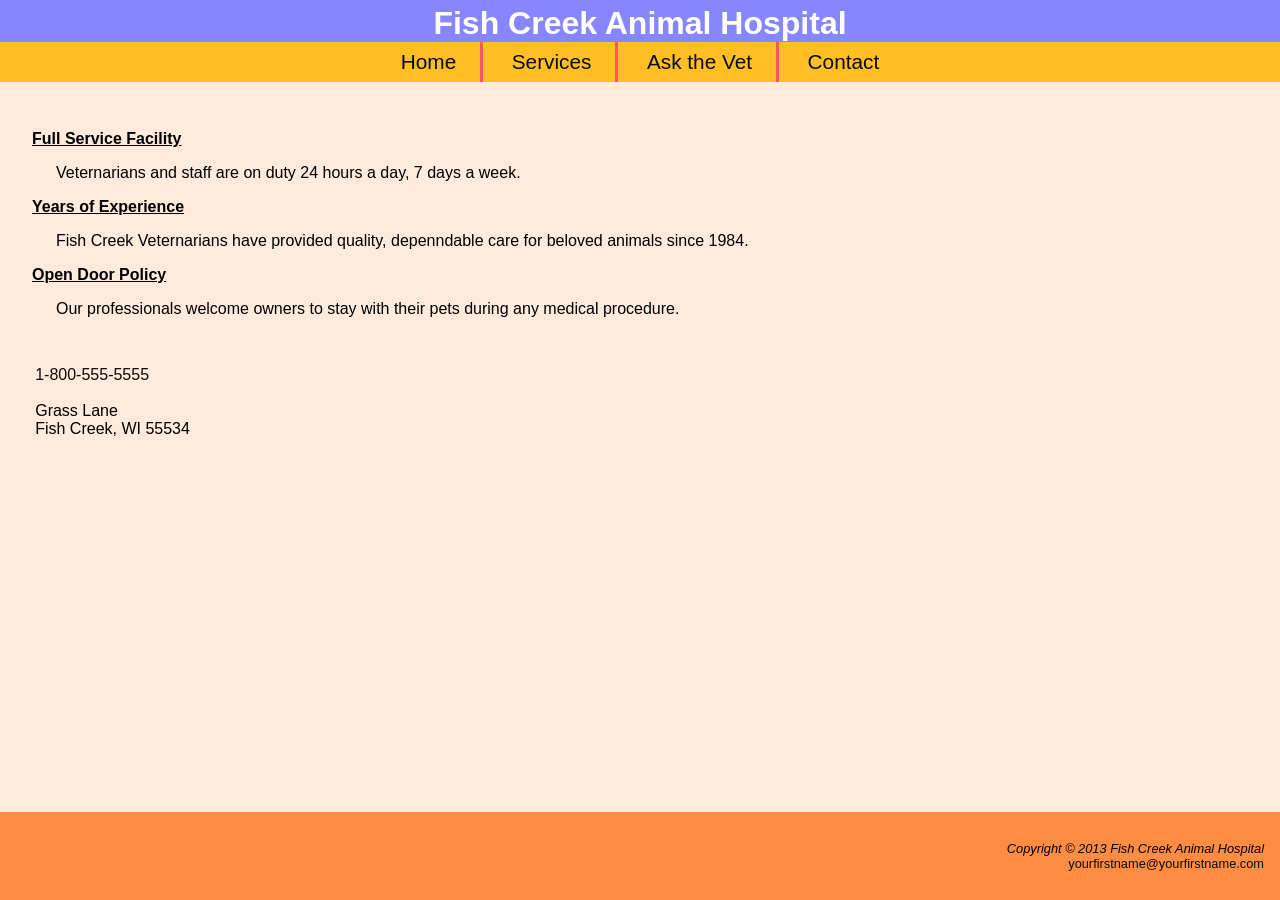
<file: index.html>
<!DOCTYPE html>
<html lang="en">
    <head>
        <meta charset="UTF-8">  
        <meta name="viewport" content="width=device-width, initial-scale=1.0"> 
        <meta name="author" content="Dieketseng Lebuli">
        <meta name="description" content="The practice of dl tags">
        <meta name="keywords" content="Emergency Veterinary Services, Animal Hospital Contact Information, VFish Creek, WI Veterinarians, Trusted Animal Hospital Since 1984, Pet Health Services, Veterinary Care for Beloved Animals, Animal Hospital Contact Number">
        <link rel="stylesheet" href="assets/style.css">
        <title>Trusted Animal Hospital Since 1984</title>
    </head>

    <body>
        <header>
            <h1>Fish Creek Animal Hospital</h1>
            <nav>
                <a class="menu" href="index.html">Home</a>
                <a class="menu" href="services.html">Services</a>
                <a class="menu" href="#">Ask the Vet</a>
                <a class="menu" href="contact.html">Contact</a>
            </nav>
        </header>

        <dl>
            <dt>Full Service Facility</dt>
                <dd>Veternarians and staff are on duty 24 hours a day, 7 days a week.</dd>
            <dt>Years of Experience</dt>
                <dd>Fish Creek Veternarians have provided quality, depenndable care for beloved animals since 1984.</dd>
            <dt>Open Door Policy</dt>
                <dd>Our professionals welcome owners to stay with their pets during any medical procedure.</dd>
        </dl>

        <p>
            <a href="tell:1-800-555-5555">1-800-555-5555</a><br>
            <span class="address">Grass Lane</span> <br>
            <span class="address">Fish Creek, WI 55534</span>
        </p>

        <footer>
            <p><i>Copyright &#169; 2013 Fish Creek Animal Hospital</i><br>
                <a href="email:yourfirstname@yourlastname.com">yourfirstname@yourfirstname.com</a>
            </p>
        </footer>

    </body>

</html>
</file>
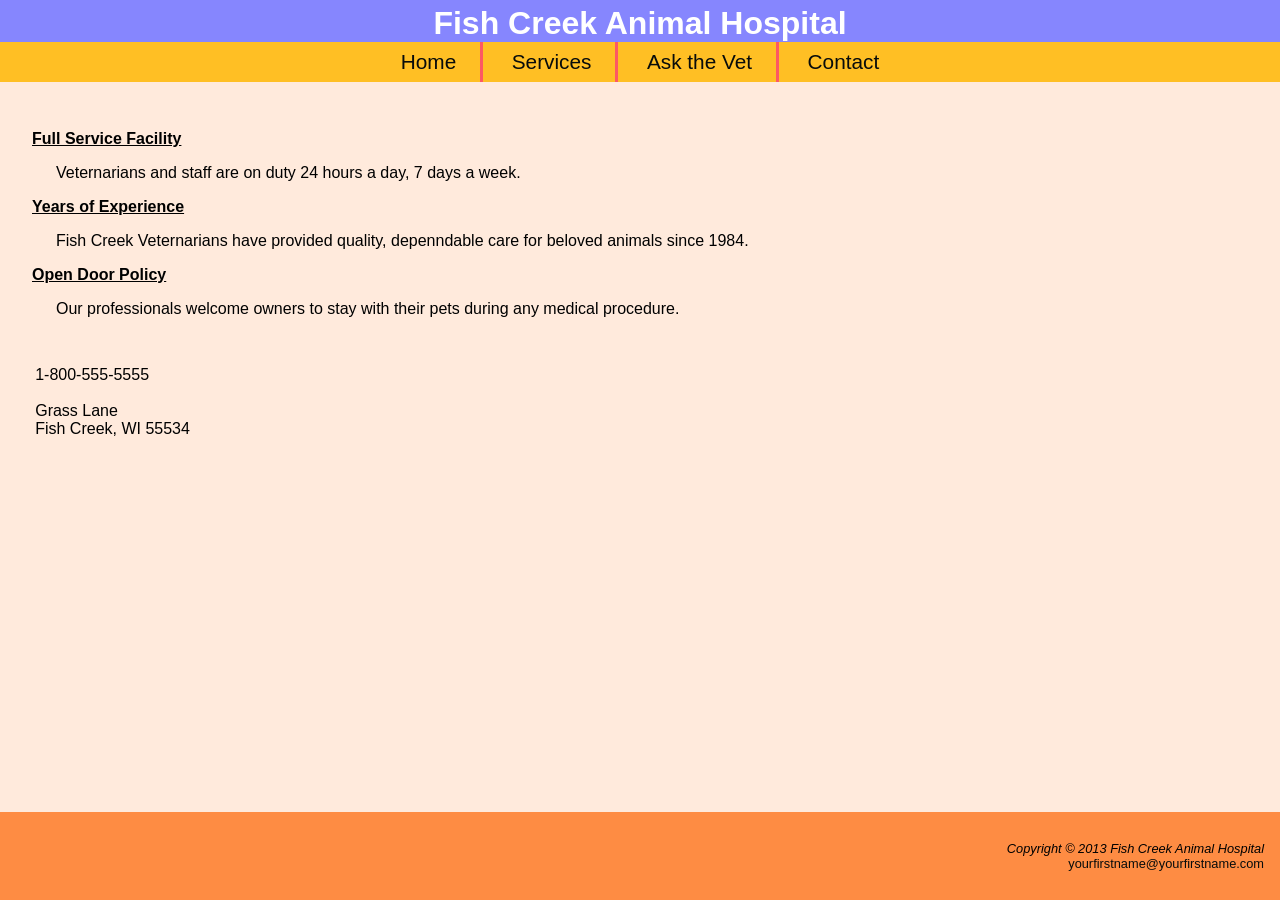
<file: WeekFour/FishCreek/index.html>
<!DOCTYPE html>
<html lang="en">
    <head>
        <meta charset="UTF-8">  
        <meta name="viewport" content="width=device-width, initial-scale=1.0"> 
        <meta name="author" content="Dieketseng Lebuli">
        <meta name="description" content="The practice of dl tags">
        <meta name="keywords" content="Emergency Veterinary Services, Animal Hospital Contact Information, VFish Creek, WI Veterinarians, Trusted Animal Hospital Since 1984, Pet Health Services, Veterinary Care for Beloved Animals, Animal Hospital Contact Number">
        <link rel="stylesheet" href="assets/style.css">
        <title>Trusted Animal Hospital Since 1984</title>
    </head>

    <body>
        <header>
            <h1>Fish Creek Animal Hospital</h1>
            <nav>
                <a class="menu" href="index.html">Home</a>
                <a class="menu" href="services.html">Services</a>
                <a class="menu" href="#">Ask the Vet</a>
                <a class="menu" href="contact.html">Contact</a>
            </nav>
        </header>

        <dl>
            <dt style="font-weight: bold; text-decoration: underline;">Full Service Facility</dt>
                <dd>Veternarians and staff are on duty 24 hours a day, 7 days a week.</dd>
            <dt style="font-weight: bold; text-decoration: underline;">Years of Experience</dt>
                <dd>Fish Creek Veternarians have provided quality, depenndable care for beloved animals since 1984.</dd>
            <dt style="font-weight: bold; text-decoration: underline;">Open Door Policy</dt>
                <dd>Our professionals welcome owners to stay with their pets during any medical procedure.</dd>
        </dl>

        <p>
            <a href="tell:1-800-555-5555" style ="text-decoration: none; color: black;">1-800-555-5555</a><br>
            <span class="address">Grass Lane</span> <br>
            <span class="address">Fish Creek, WI 55534</span>
        </p>

        <footer>
            <p><i>Copyright &#169; 2013 Fish Creek Animal Hospital</i><br>
                <a href="email:yourfirstname@yourlastname.com">yourfirstname@yourfirstname.com</a>
            </p>
        </footer>

    </body>

</html>
</file>
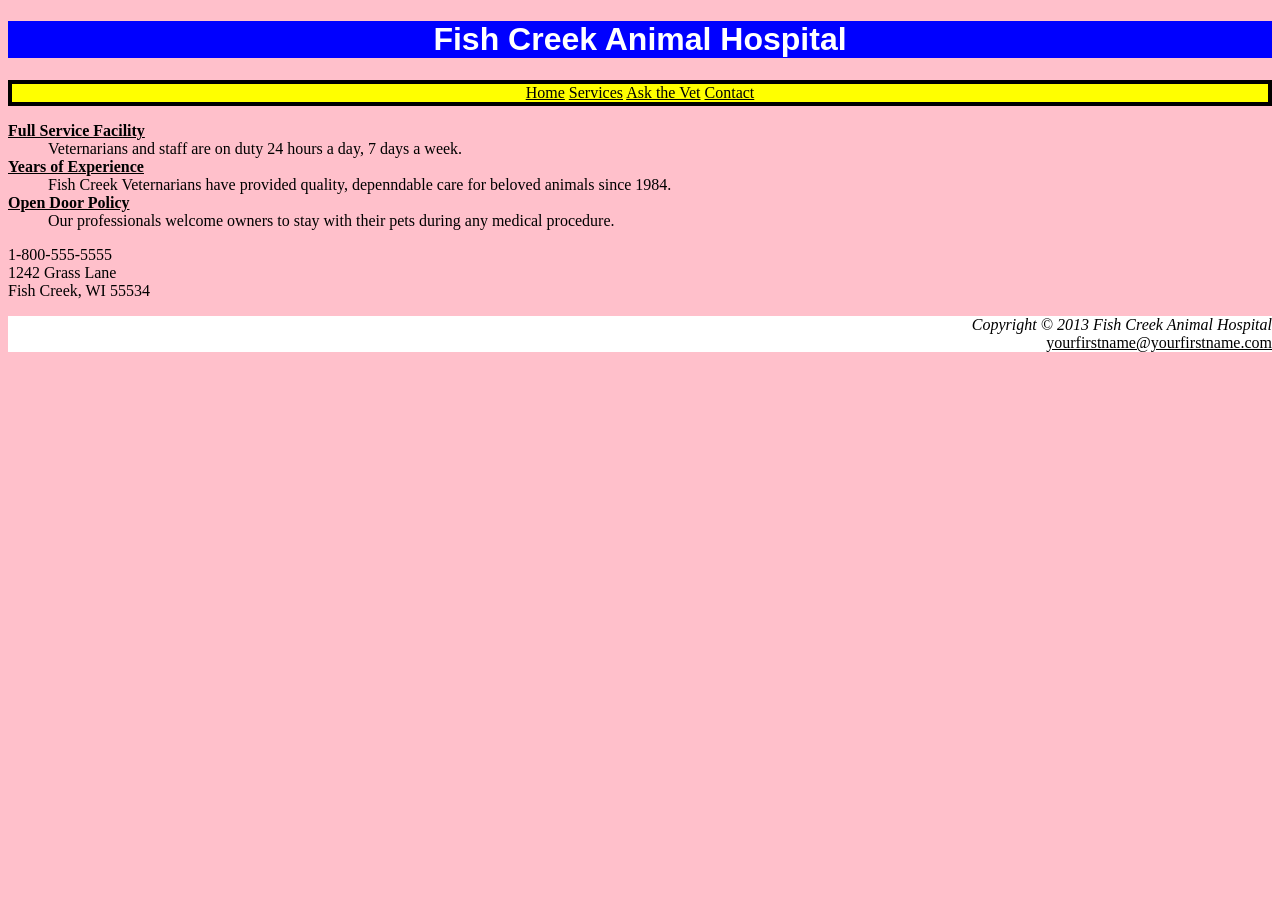
<file: WeekThree/FishCreek/index.html>
<!DOCTYPE html>
<html lang="en">
    <head>
        <meta charset="UTF-8">  
        <meta name="viewport" content="width=device-width, initial-scale=1.0"> 
        <meta name="author" content="Dieketseng Lebuli">
        <meta name="description" content="The practice of dl tags">
        <meta name="keywords" content="Emergency Veterinary Services, Animal Hospital Contact Information, VFish Creek, WI Veterinarians, Trusted Animal Hospital Since 1984, Pet Health Services, Veterinary Care for Beloved Animals, Animal Hospital Contact Number">
        <link rel="stylesheet" href="assets/style.css">
        <title>Trusted Animal Hospital Since 1984</title>
    </head>

    <body>
        <h1>Fish Creek Animal Hospital</h1>

        <nav>
            <a href="index.html">Home</a>
            <a href="services.html">Services</a>
            <a href="">Ask the Vet</a>
            <a href="">Contact</a>
        </nav>

        <dl>
            <dt style="font-weight: bold; text-decoration: underline;">Full Service Facility</dt>
                <dd>Veternarians and staff are on duty 24 hours a day, 7 days a week.</dd>
            <dt style="font-weight: bold; text-decoration: underline;">Years of Experience</dt>
                <dd>Fish Creek Veternarians have provided quality, depenndable care for beloved animals since 1984.</dd>
            <dt style="font-weight: bold; text-decoration: underline;">Open Door Policy</dt>
                <dd>Our professionals welcome owners to stay with their pets during any medical procedure.</dd>
        </dl>

        <p>
            <a href="tell:1-800-555-5555" style ="text-decoration: none; color: black;">1-800-555-5555</a><br>
            1242 Grass Lane<br>
            Fish Creek, WI 55534
        </p>

        <footer>
            <p><i>Copyright &#169; 2013 Fish Creek Animal Hospital</i><br>
                <a href="email:yourfirstname@yourlastname.com">yourfirstname@yourfirstname.com</a>
            </p>
        </footer>

    </body>

</html>
</file>
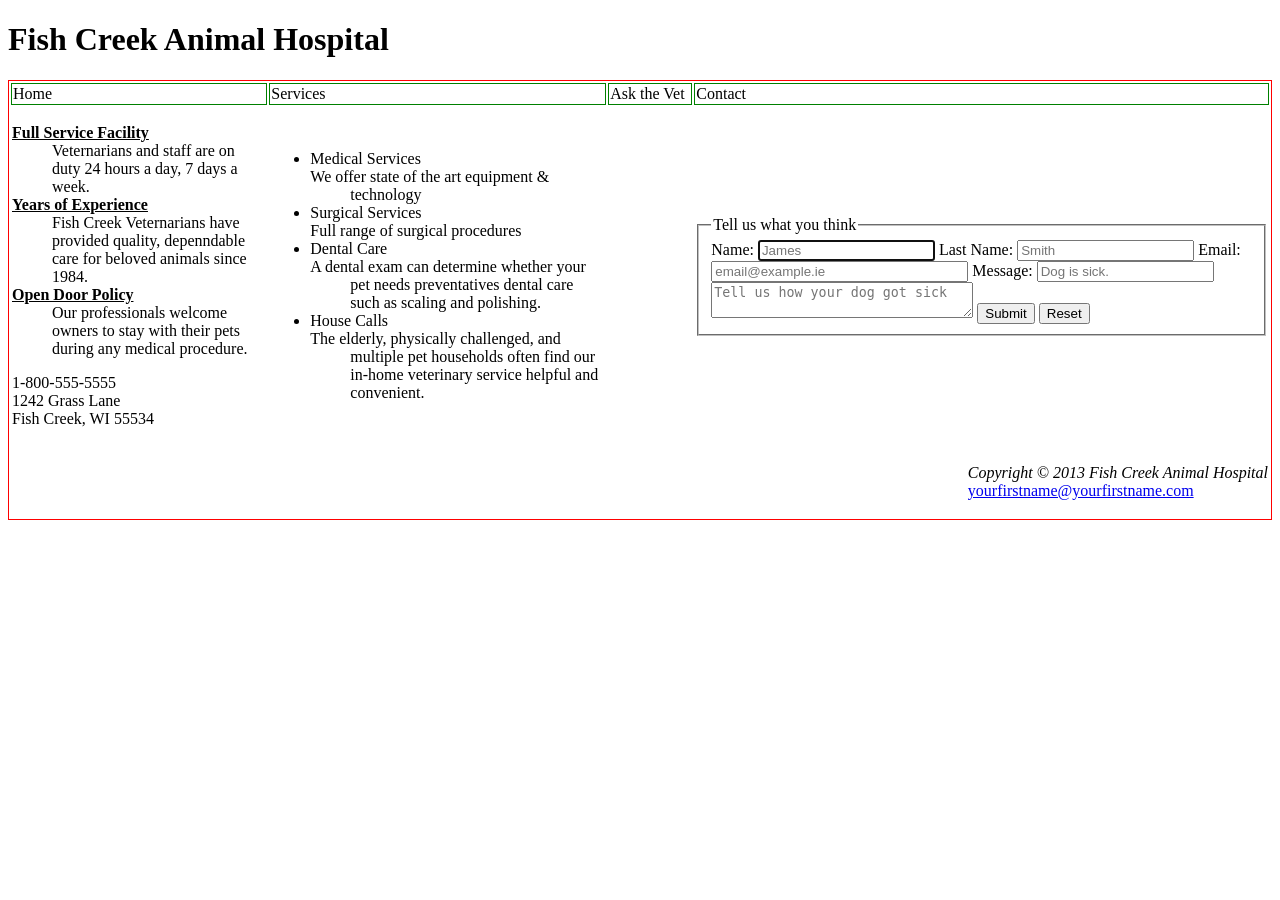
<file: WeekThree/tablesExample/index.html>
<!DOCTYPE html>
<html lang="en">
    <head>
        <meta charset="UTF-8">
        <meta name="viewport" content="width=device-width, initial-scale=1.0">
        <link rel="stylesheet" href="assets/style.css">
        <title>Tables</title>
    </head>

    <body>
        <table>
            <thead>
                    <h1>Fish Creek Animal Hospital</h1>
                <tr>
                    <td rowspan="1">Home</td>
                    <td colspan="">Services</td>
                    <td style="width: 5rem;">Ask the Vet</td>
                    <td colspan="">Contact</td>
                </tr>
            </thead>
            
            <tr>
                <td style="border: none;">
                    <dl>
                        <dt style="font-weight: bold; text-decoration: underline;">Full Service Facility</dt>
                            <dd>Veternarians and staff are on duty 24 hours a day, 7 days a week.</dd>
                        <dt style="font-weight: bold; text-decoration: underline;">Years of Experience</dt>
                            <dd>Fish Creek Veternarians have provided quality, depenndable care for beloved animals since 1984.</dd>
                        <dt style="font-weight: bold; text-decoration: underline;">Open Door Policy</dt>
                            <dd>Our professionals welcome owners to stay with their pets during any medical procedure.</dd>
                    </dl>
            
                    <p>
                        <a href="tell:1-800-555-5555" style ="text-decoration: none; color: black;">1-800-555-5555</a><br>
                        1242 Grass Lane<br>
                        Fish Creek, WI 55534
                    </p>
                </td>

                <td style="border: none;">
                    <ul class="square-index">
                        <li class="service-indent">Medical Services</li>
                            <ul style="display: list-item; list-style-type: none; font-weight: lighter; text-indent: -2.5rem;">
                                <li>We offer state of the art equipment & technology</li>
                            </ul> 
                        <li class="service-indent">Surgical Services</li>
                            <ul style="display: list-item; list-style-type: none; font-weight: lighter;text-indent: -2.5rem;">
                                <li>Full range of surgical procedures</li>
                            </ul>
                        <li class="service-indent">Dental Care</li>
                            <ul style="display: list-item; list-style-type: none; font-weight: lighter;text-indent: -2.5rem;">
                                <li>A dental exam can determine whether your pet needs preventatives dental care such as scaling and polishing.</li>
                            </ul>
                        <li class="service-indent">House Calls</li>
                            <ul style="display: list-item; list-style-type: none; font-weight: lighter;text-indent: -2.5rem;">
                                <li>The elderly, physically challenged, and multiple pet households often find our in-home veterinary service helpful and convenient.</li>
                            </ul>
                    </ul>
                </td>

                <td class="no-border"></td>
                
                <td style="border: none;">
                    <form id="feedback-frm" method="post">
                        <fieldset>
                            <legend>Tell us what you think</legend>
                            <label for="fname">Name:</label>
                                <input type="text" id="fname" name="fname" placeholder="James" autofocus>
                            <label for="lname">Last Name:</label>
                                <input type="text" id="lname" name="lname" placeholder="Smith">
                            <label for="email">Email:</label>
                                <input type="email" id="email" name="email" size="30" placeholder="email@example.ie" required>
                            <label for="msghead">Message:</label>
                                <input type="text" id="msghead" name="msghead" placeholder="Dog is sick.">
                            <textarea name="feedback" row="25" cols="30" maxlength="500" placeholder="Tell us how your dog got sick"></textarea>
                            <input class="buttons" type="submit" formmethod="post" onclick="alert('Thank you for your feedback.')" value="Submit">
                            <input class="buttons" type="reset" value="Reset">
                        </fieldset>
                    </form>
                </td>
            </tr>

            <tr>
                <td class="no-border"></td>
                <td class="no-border"></td>
                <td class="no-border"></td>
                
                <td style="border: none;">
                    <footer>
                        <p><i>Copyright &#169; 2013 Fish Creek Animal Hospital</i><br>
                            <a href="email:yourfirstname@yourlastname.com">yourfirstname@yourfirstname.com</a>
                        </p>
                    </footer>
                </td>
            </tr>
        </table>
    </body>

</html>
</file>
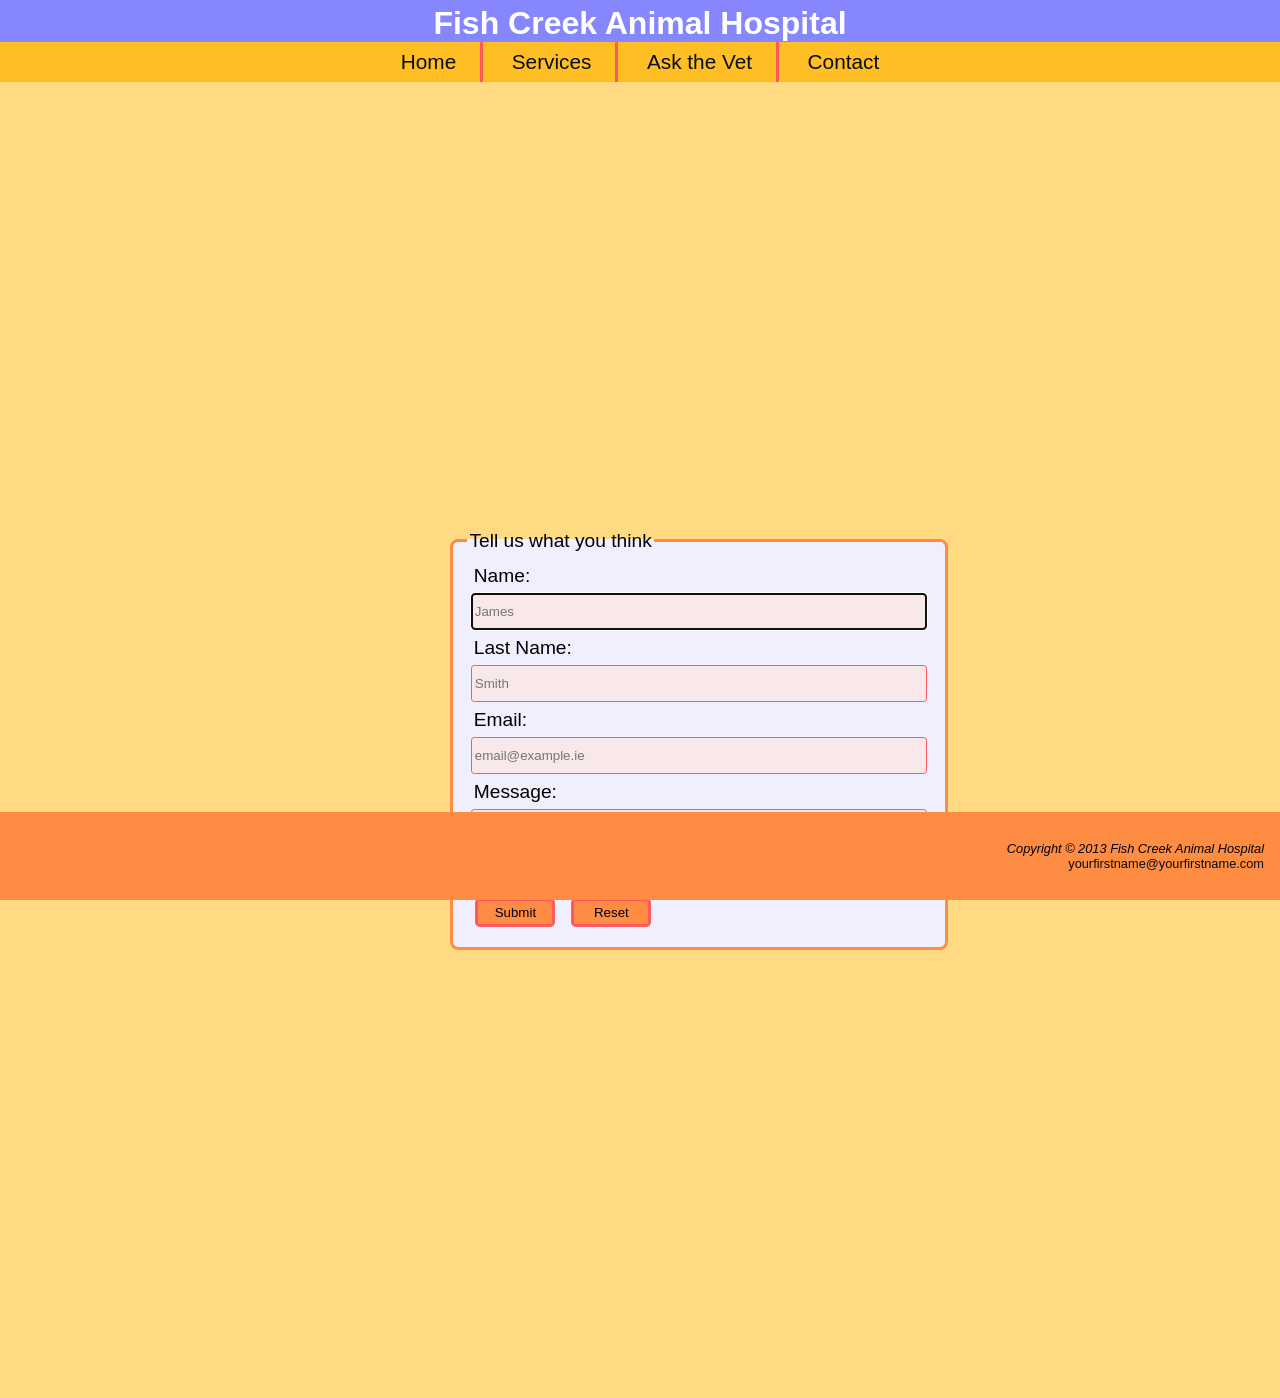
<file: contact.html>
<!DOCTYPE html>
<html lang="en">
    <head>
        <meta charset="UTF-8">
        <meta name="viewport" content="width=device-width, initial-scale=1.0">
        <meta name="author" content="Dieketseng Lebuli">
        <meta name="description" content="The practice of dl tags">
        <meta name="keywords" content="Emergency Veterinary Services, Animal Hospital Contact Information, VFish Creek, WI Veterinarians, Trusted Animal Hospital Since 1984, Pet Health Services, Veterinary Care for Beloved Animals, Animal Hospital Contact Number">
        <link rel="stylesheet" href="assets/style.css">
        <title>Trusted Animal Hospital Since 1984</title>
    </head>

    <body class="page-color">
        <header>
            <h1>Fish Creek Animal Hospital</h1>
            <nav>
                <a class="menu" href="index.html">Home</a>
                <a class="menu" href="services.html">Services</a>
                <a class="menu" href="#">Ask the Vet</a>
                <a class="menu" href="contact.html">Contact</a>
            </nav>
        </header>
        
        <form id="feedback-frm" method="post">
            <fieldset>
                <legend>Tell us what you think</legend>
                <label for="fname">Name:</label>
                    <input type="text" id="fname" name="fname" placeholder="James" autofocus>
                <label for="lname">Last Name:</label>
                    <input type="text" id="lname" name="lname" placeholder="Smith">
                <label for="email">Email:</label>
                    <input type="email" id="email" name="email" size="30" placeholder="email@example.ie" required>
                <label for="msghead">Message:</label>
                    <input type="text" id="msghead" name="msghead" placeholder="Dog is sick.">
                <textarea name="feedback" maxlength="500" placeholder="Tell us how your dog got sick"></textarea>
                <input class="buttons" type="submit" onclick="alert('Thank you for your feedback.')" value="Submit">
                <input class="buttons" type="reset" value="Reset">
            </fieldset>
            
        </form>

        

        <footer>
            <p><i>Copyright &#169; 2013 Fish Creek Animal Hospital</i><br>
                <a href="email:yourfirstname@yourlastname.com">yourfirstname@yourfirstname.com</a>
            </p>
        </footer>

    </body>

</html>
</file>
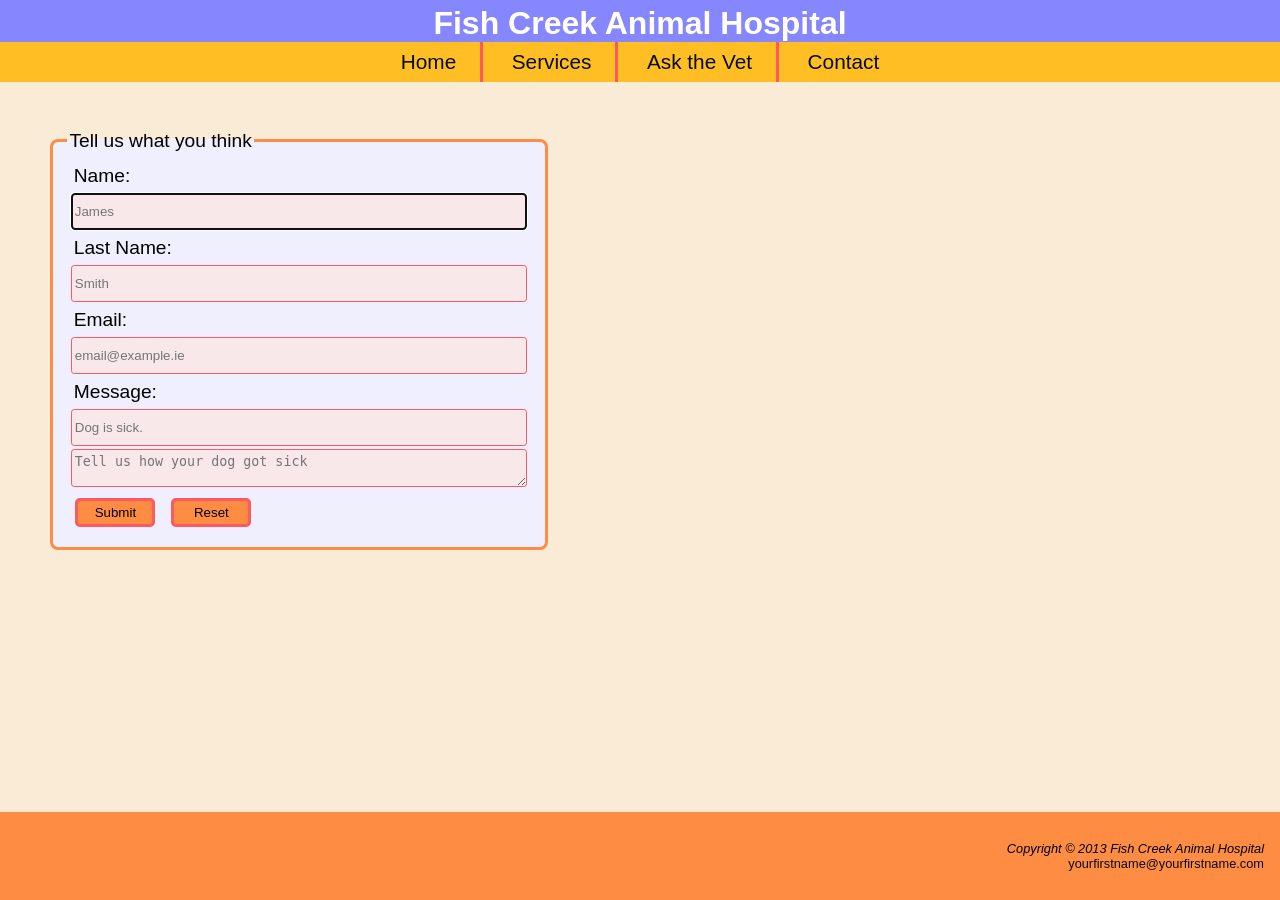
<file: WeekFour/FishCreek/contact.html>
<!DOCTYPE html>
<html lang="en">
    <head>
        <meta charset="UTF-8">
        <meta name="viewport" content="width=device-width, initial-scale=1.0">
        <meta name="author" content="Dieketseng Lebuli">
        <meta name="description" content="The practice of dl tags">
        <meta name="keywords" content="Emergency Veterinary Services, Animal Hospital Contact Information, VFish Creek, WI Veterinarians, Trusted Animal Hospital Since 1984, Pet Health Services, Veterinary Care for Beloved Animals, Animal Hospital Contact Number">
        <link rel="stylesheet" href="assets/style.css">
        <title>Trusted Animal Hospital Since 1984</title>
        <style>
            .square-index{
                display: list-item;
                list-style-type: square;
                font-weight: bold;
                }
        </style>
    </head>

    <body style="background-color: antiquewhite;">
        <header>
            <h1>Fish Creek Animal Hospital</h1>
            <nav>
                <a class="menu" href="index.html">Home</a>
                <a class="menu" href="services.html">Services</a>
                <a class="menu" href="#">Ask the Vet</a>
                <a class="menu" href="contact.html">Contact</a>
            </nav>
        </header>
        
        <form id="feedback-frm" method="post">
            <fieldset>
                <legend>Tell us what you think</legend>
                <label for="fname">Name:</label>
                    <input type="text" id="fname" name="fname" placeholder="James" autofocus>
                <label for="lname">Last Name:</label>
                    <input type="text" id="lname" name="lname" placeholder="Smith">
                <label for="email">Email:</label>
                    <input type="email" id="email" name="email" size="30" placeholder="email@example.ie" required>
                <label for="msghead">Message:</label>
                    <input type="text" id="msghead" name="msghead" placeholder="Dog is sick.">
                <textarea name="feedback" row="25" cols="30" maxlength="500" placeholder="Tell us how your dog got sick"></textarea>
                <input class="buttons" type="button" formmethod="post" onclick="alert('Thank you for your feedback.')" value="Submit">
                <input class="buttons" type="reset" vlaue="Reset">
            </fieldset>
            
        </form>

        

        <footer>
            <p><i>Copyright &#169; 2013 Fish Creek Animal Hospital</i><br>
                <a href="email:yourfirstname@yourlastname.com">yourfirstname@yourfirstname.com</a>
            </p>
        </footer>

    </body>

</html>
</file>
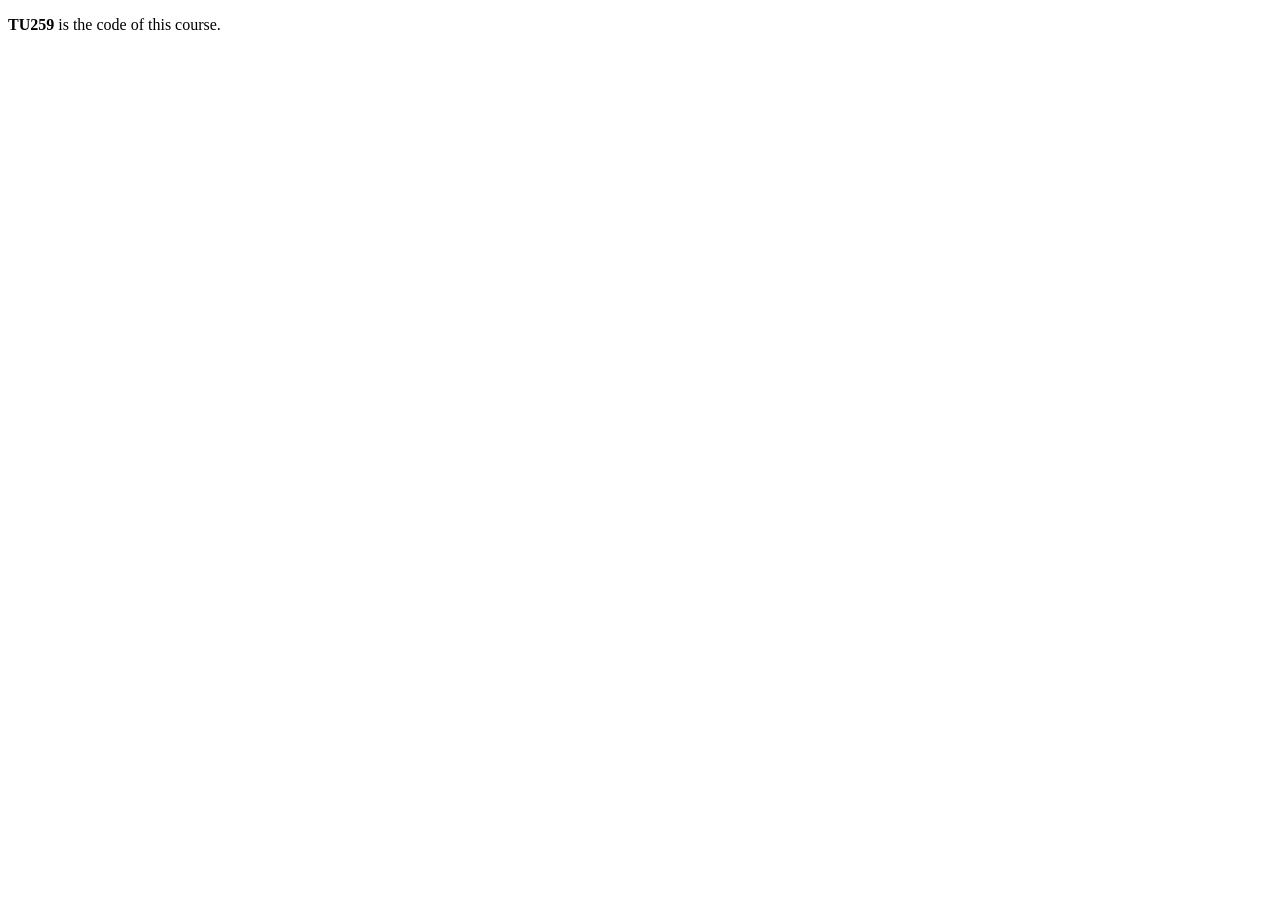
<file: WeekOne/ClassActivity/bold-use.html>
<!DOCTYPE html>
<html lang="en">
<head>
    <meta charset="UTF-8">
    <meta name="viewport" content="width=device-width, initial-scale=1.0">
    <title>Class Activity One</title>
</head>
<body>
    <!--Making works seem more bold than the rest of the text-->
    <p><b>TU259 </b>is the code of this course.</p>
</body>
</html>
</file>
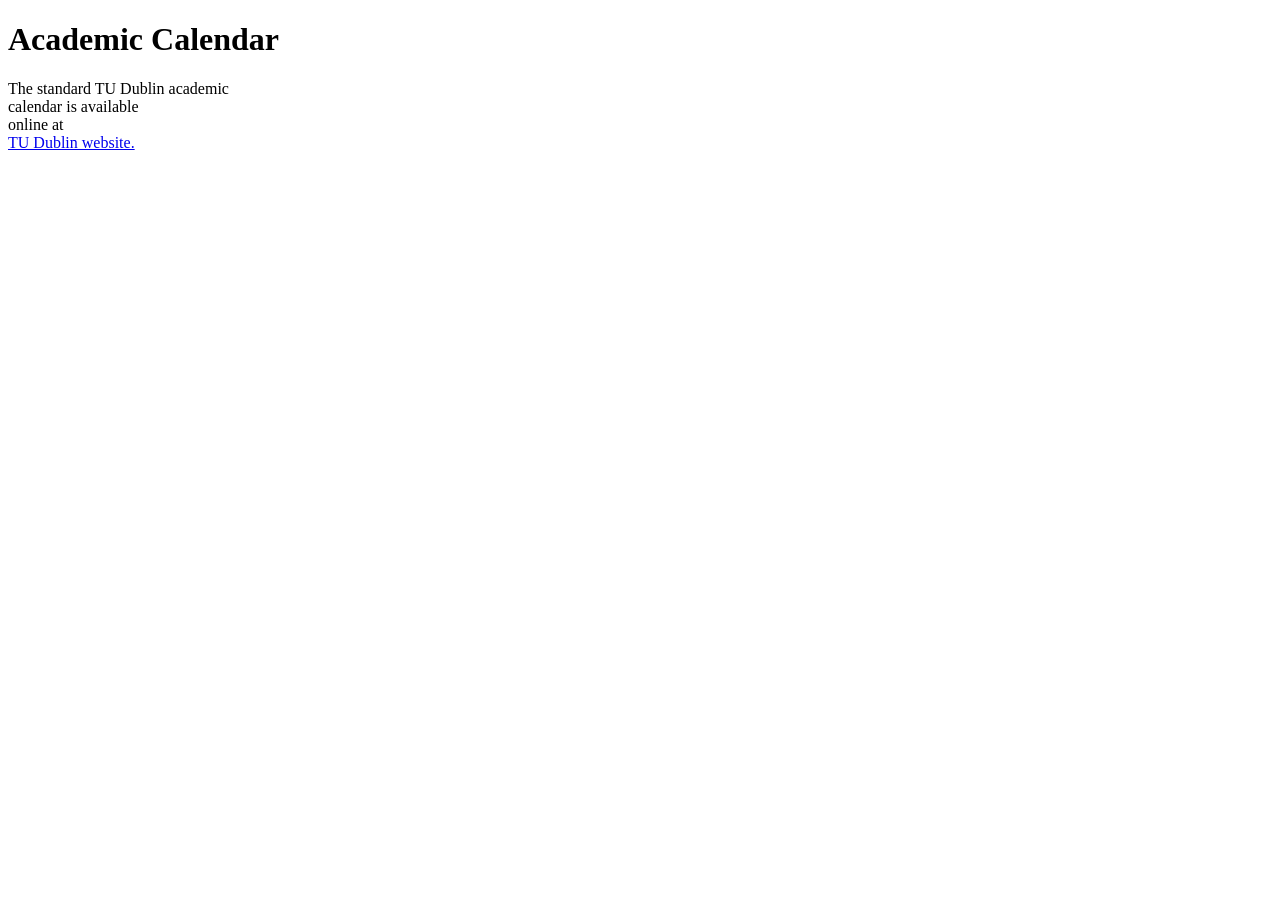
<file: WeekOne/ClassActivity/br-use.html>
<!DOCTYPE html>
<html lang="en">
<head>
    <meta charset="UTF-8">
    <meta name="viewport" content="width=device-width, initial-scale=1.0">
    <title>Class Activity Three</title>
</head>
<body>
    <h1>Academic Calendar</h1>
        <p>The standard TU Dublin academic<br>
            calendar is available<br>
            online at<br>
            <a href="https://www.tudublin.ie/for-students/timetables/" aria-label="Time table link">TU Dublin website.</a></p>
</body>
</html>
</file>
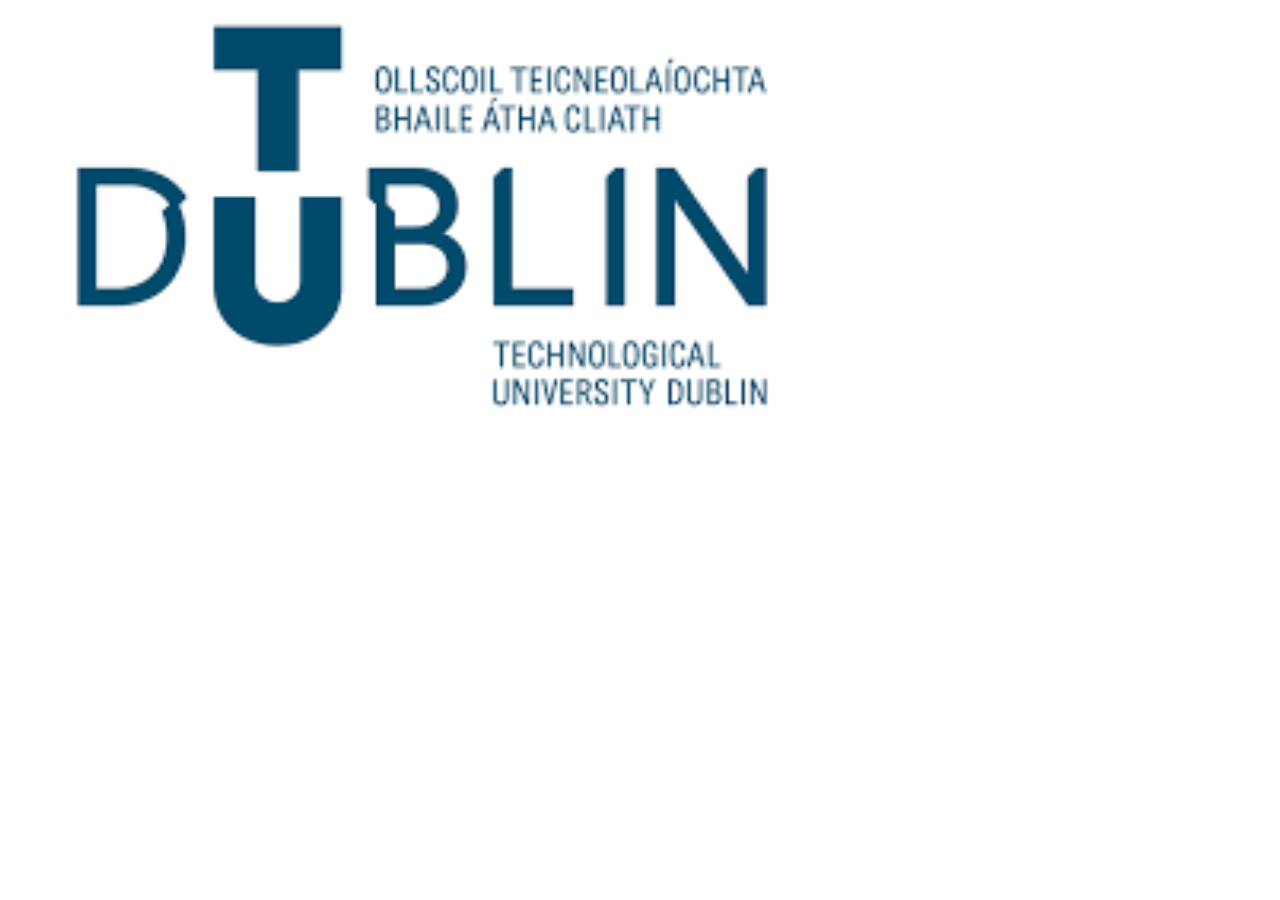
<file: WeekOne/ClassActivity/image-link.html>
<!DOCTYPE html>
<html lang="en">
<head>
    <meta charset="UTF-8">
    <meta name="viewport" content="width=device-width, initial-scale=1.0">
    <title>Class Activity Two</title>
</head>
<body>
    <!--Exercise
    Write the code that would make the following
    image (Tudublinlogo.jpg) a link to the TU
    Dublin website:
    IMG IS NOT SHOWING-->
    <a href="https://www.tudublin.ie/"><img src="/WeekOne/LabWork/Assets/TUDublinlogo.png" alt="TU Dublin University Logo"></a>
</body>
</html>
</file>
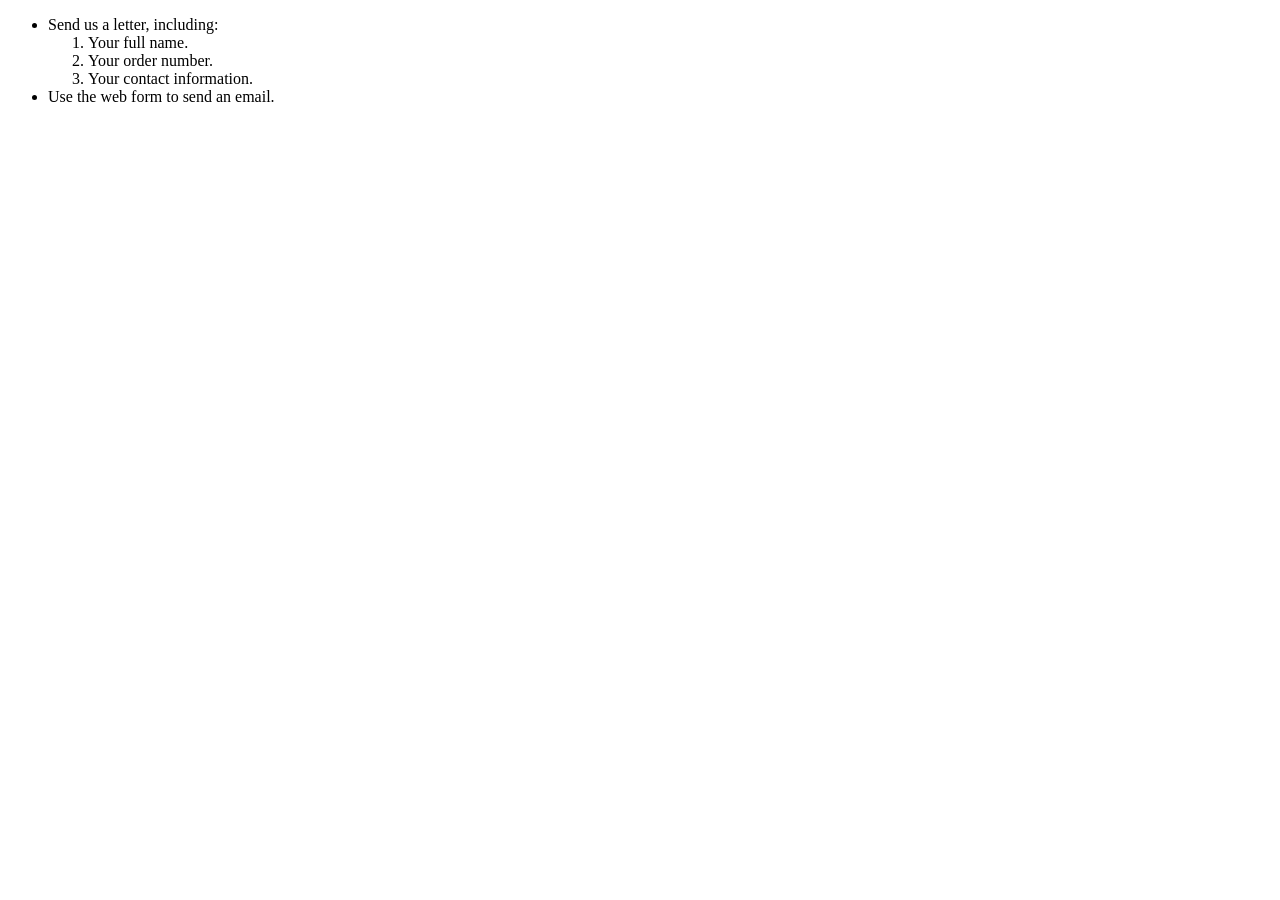
<file: WeekOne/ClassActivity/lists.html>
<!DOCTYPE html>
<html lang="en">
<head>
    <meta charset="UTF-8">
    <meta name="viewport" content="width=device-width, initial-scale=1.0">
    <title>Class Activity Four</title>
</head>
<body>
    <ul>
       <li>Send us a letter, including:</li>
            <ol>
                <li>Your full name.</li>
                <li>Your order number.</li>
                <li>Your contact information.</li>
            </ol>
        <li>Use the web form to send an email.</li>
    </ul>
</body>
</html>
</file>
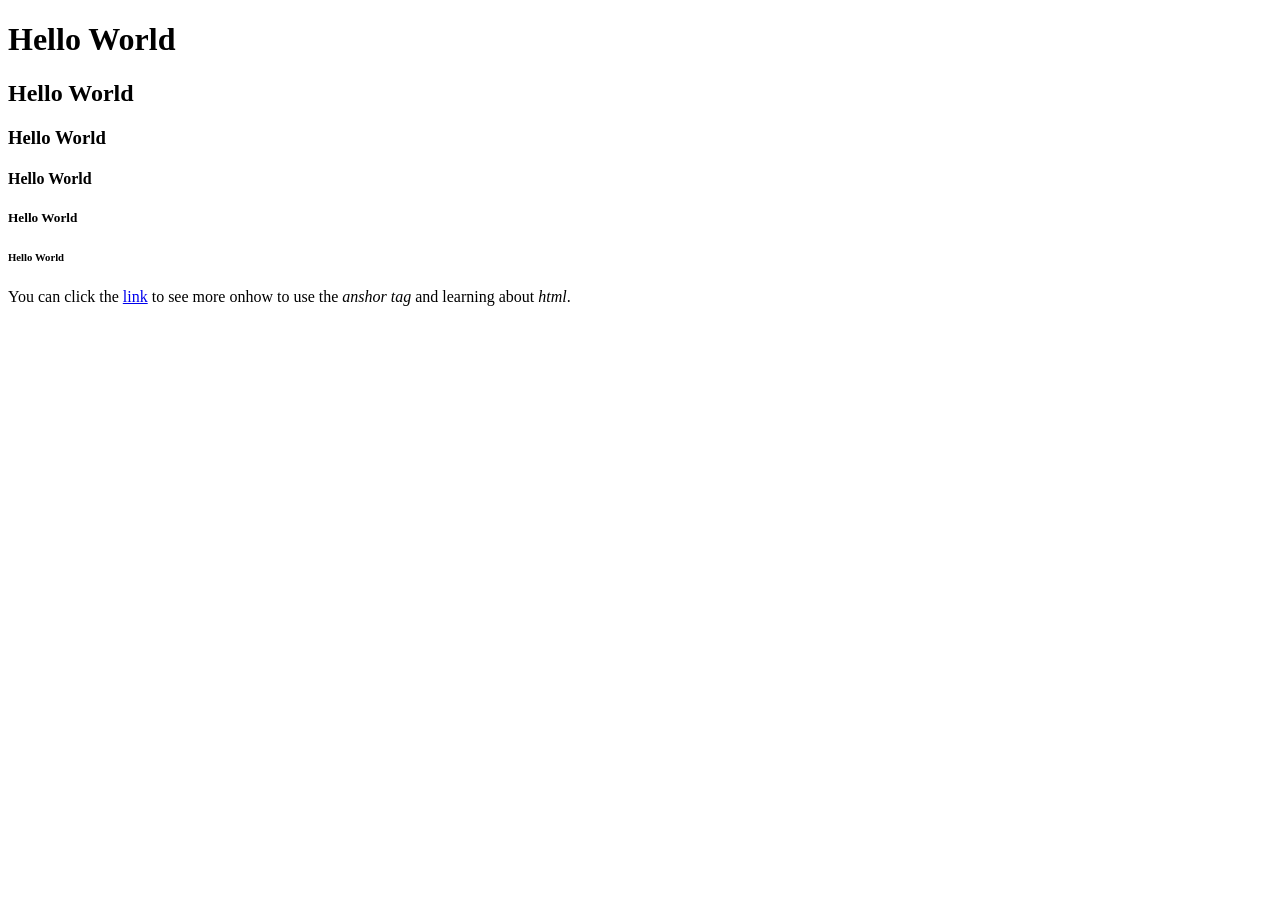
<file: WeekOne/LabWork/htag.html>
<!DOCTYPE html>
<html lang="en">
<head>
    <meta charset="UTF-8">
    <meta name="viewport" content="width=device-width, initial-scale=1.0">
    <title>Lab Activity One</title>
</head>
<body>
    <h1>Hello World</h1>
    <h2>Hello World</h2>
    <h3>Hello World</h3>
    <h4>Hello World</h4>
    <h5>Hello World</h5>
    <h6>Hello World</h6>

    <p>You can click the <a href="http://www.w3schools.com/">link</a> to see more onhow to use the <em>anshor tag</em> and learning about <i>html</i>.</p>
</body>
</html>
</file>
<file: assets/style.css>
/*********************
CSS HEX
*********************

--bittersweet: #fd5963ff; MENU
--amber: #ffbf24ff; NAV BACKGROUND
--tomato: #fe7353ff;
--tropical-indigo: #8686feff; HEADING
--atomic-tangerine: #fe8c43ff;  BACKGROUND COLOR
--night: #080c0bff; FONT COLOR
--white: #ffffffff; FONT COLOR

**********************/

/*********************
GLOBAL STYLING
*********************/

body{
    background-color: rgb(255, 234, 220);
    font-family: Arial, Helvetica, sans-serif;
    font-size: 1.0rem;
    margin: auto;
    overflow: visible;
}

h1{
    background-color: #8686feff;
    color: #fff;
    margin: auto;
    padding: 0.3rem;
    padding-bottom: 0rem;
}

h1{
    text-align: center;
}

nav{
    background-color: #ffbf24ff;
    text-align: center;
}

.menu{
    display: inline-block;
}

a{
    display: block;
    cursor: pointer;
    color: #080c0bff;
    text-decoration: none;
    font-size: 1.3rem;
    padding: 0.5rem 1.5rem 0.5rem 1.5rem; 
}

nav a{
    border-right: 0.2rem solid #fd5963ff;
}

nav a:last-child{
    border-right: none;
}

.menu:hover{
    background-color: #fd5963ff;
    color: #fff;
    border-radius: 0.2rem;
}

footer a:hover{
    color: #fff;
}

/*********************
MAIN PAGE STYLING
*********************/

dl, p{
    padding: 1rem;
}

dt{
    font-weight: bold; 
    text-decoration: underline;
    padding: 1rem;
}

p a{
    font-size: inherit;
    padding: 0rem 0rem 0rem 1.2rem;
}

p span{
    padding-left: 1.2rem;
}

footer{
    background-color: #fe8c43ff;
    text-align: end;
    font-size: 0.8rem;
    position: fixed;
    left: 0;
    bottom: 0;
    width: 100%;
}



/*********************
SERVICE PAGE STYLING
*********************/
.square-index{
    display: list-item;
    list-style-type: square;
    font-weight: bold;
    }

ul{
    padding: 3rem;
}

li{ 

    
    
    padding: 0.3rem;
}

.service-indent{
    list-style-type: none; 
    font-weight: lighter;
}

/*********************
CONTACT PAGE STYLING
*********************/
.page-color{
    background-color: rgb(255, 218, 131);
}

form{
    float: left;
    font-size: 1.2rem;
    padding: 3rem;
    margin: 25rem;
}

fieldset{
    background-color: rgb(239, 239, 253);
    border: 0.2rem solid #fe8c43ff;
    border-radius: 0.5rem;
    display: inline-block;
}

label, input, textarea{
    display: block;
    border-radius: 0.2rem;
    padding: 0.2rem;
    margin: 0.2rem;
}

input, textarea{
    background-color: rgb(248, 232, 233);
    border: 0.1rem solid #fd5963ff;
    width: 28rem;
    height: 1.8rem;
}

.buttons{
    float: inline-start;
    text-align: center;
    background-color: #fe8c43ff;
    border: 0.2rem solid #fd5963ff;
    border-radius: 0.3rem;
    margin: 0.5rem;
    width: 5rem;
}

.buttons:hover{
    background-color: #fd5963ff;
    border: 0.2rem solid #fe7353;
    color: #fff;
}
</file>
<file: WeekFour/FishCreek/assets/style.css>
/*********************
CSS HEX
*********************

--bittersweet: #fd5963ff; MENU
--amber: #ffbf24ff; NAV BACKGROUND
--tomato: #fe7353ff;
--tropical-indigo: #8686feff; HEADING
--atomic-tangerine: #fe8c43ff;  BACKGROUND COLOR
--night: #080c0bff; FONT COLOR
--white: #ffffffff; FONT COLOR

**********************/

/*********************
GLOBAL STYLING
*********************/

body{
    background-color: rgb(255, 234, 220);
    font-family: Arial, Helvetica, sans-serif;
    font-size: 1.0rem;
    margin: auto;
    overflow: visible;
}

h1{
    background-color: #8686feff;
    color: #fff;
    margin: auto;
    padding: 0.3rem;
    padding-bottom: 0rem;
}

h1{
    text-align: center;
}

nav{
    background-color: #ffbf24ff;
    text-align: center;
}

.menu{
    display: inline-block;
}

a{
    display: block;
    cursor: pointer;
    color: #080c0bff;
    text-decoration: none;
    font-size: 1.3rem;
    padding: 0.5rem 1.5rem 0.5rem 1.5rem;
}

nav a{
    border-right: 0.2rem solid #fd5963ff;
}

nav a:last-child{
    border-right: none;
}

.menu:hover{
    background-color: #fd5963ff;
    color: #fff;
    border-radius: 0.2rem;
}

footer a:hover{
    color: #fff;
}

/*********************
MAIN PAGE STYLING
*********************/

dl, p{
    padding: 1rem;
}

dt{
    padding: 1rem;
}

p a{
    font-size: inherit;
    padding: 0rem 0rem 0rem 1.2rem;
}

p span{
    padding-left: 1.2rem;
}

footer{
    background-color: #fe8c43ff;
    text-align: end;
    font-size: 0.8rem;
    position: fixed;
    left: 0;
    bottom: 0;
    width: 100%;
}



/*********************
SERVICE PAGE STYLING
*********************/
ul{
    padding: 3rem;
}

li{
    padding: 0.3rem;
}

/*********************
CONTACT PAGE STYLING
*********************/
form{
    font-size: 1.2rem;
    padding: 3rem;
}

fieldset{
    background-color: rgb(239, 239, 253);
    border: 0.2rem solid #fe8c43ff;
    border-radius: 0.5rem;
    display: inline-block;
}

label, input, textarea{
    display: block;
    border-radius: 0.2rem;
    padding: 0.2rem;
    margin: 0.2rem;
}

input, textarea{
    background-color: rgb(248, 232, 233);
    border: 0.1rem solid #fd5963ff;
    width: 28rem;
    height: 1.8rem;
}

.buttons{
    float: inline-start;
    text-align: center;
    background-color: #fe8c43ff;
    border: 0.2rem solid #fd5963ff;
    border-radius: 0.3rem;
    margin: 0.5rem;
    width: 5rem;
}

.buttons:hover{
    background-color: #fd5963ff;
    border: 0.2rem solid #fe7353;
    color: #fff;
}
</file>
<file: WeekThree/FishCreek/assets/style.css>
body{
    background-color: pink;
}

h1, nav{
    text-align: center;
}

h1{
    background-color: blue;
    color: white;
    font-family: sans-serif, Arial, Helvetica, sans-serif;
}

nav{
    background-color: yellow;
    border: 4px solid black;
}

footer{
    background-color: white;
    text-align: end;
}

a{
    color: black;

}

nav a:hover{
    color: red;
}
</file>
<file: WeekThree/tablesExample/assets/style.css>
table{
    border: 0.1rem solid red;
}
tr{
    border: 0.1rem solid black;
}
th{
    border: 0.1rem solid blue;
}
td{
    border: 0.1rem solid green;
    width: auto;

}

.no-border{
    border: none;
}

footer{
    float: inline-end;
}
</file>
